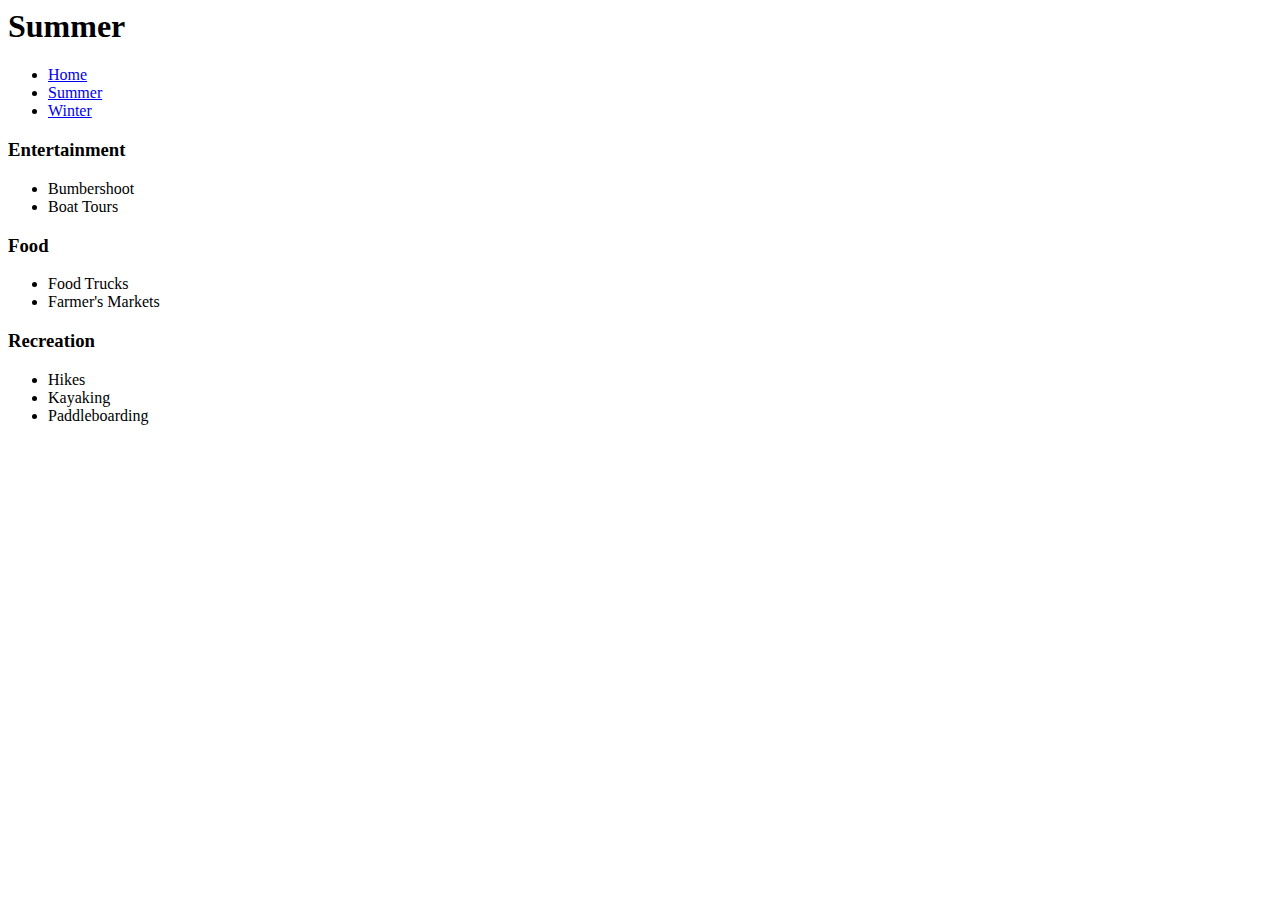
<file: summer.html>
<html>
  <head>
    <title>
      Summer
    </title>
  </head>
  <body>
    <header>
      <h1>Summer</h1>
    </header>
    <nav>
      <ul>
        <li>
          <a href="index.html">Home</a>
        </li>
        <li>
          <a href="summer.html">Summer</a>
        </li>
        <li>
          <a href="winter.html">Winter</a>
        </li>
      </ul>
    </nav>
    <section>
      <article>
        <h3>Entertainment</h3>
        <p>
          <ul>
            <li>
              Bumbershoot
            </li>
            <li>
              Boat Tours
            </li>
          </ul>
        </p>
        <h3>Food</h3>
        <p>
          <ul>
            <li>
              Food Trucks
            </li>
            <li>
              Farmer's Markets
            </li>
          </ul>
        </p>
        <h3>Recreation</h3>
        <p>
          <ul>
            <li>
              Hikes
            </li>
            <li>
              Kayaking
            </li>
            <li>
              Paddleboarding
            </li>
          </ul>
        </p>
      </article>
    </section>
  </body>
</html>
</file>
